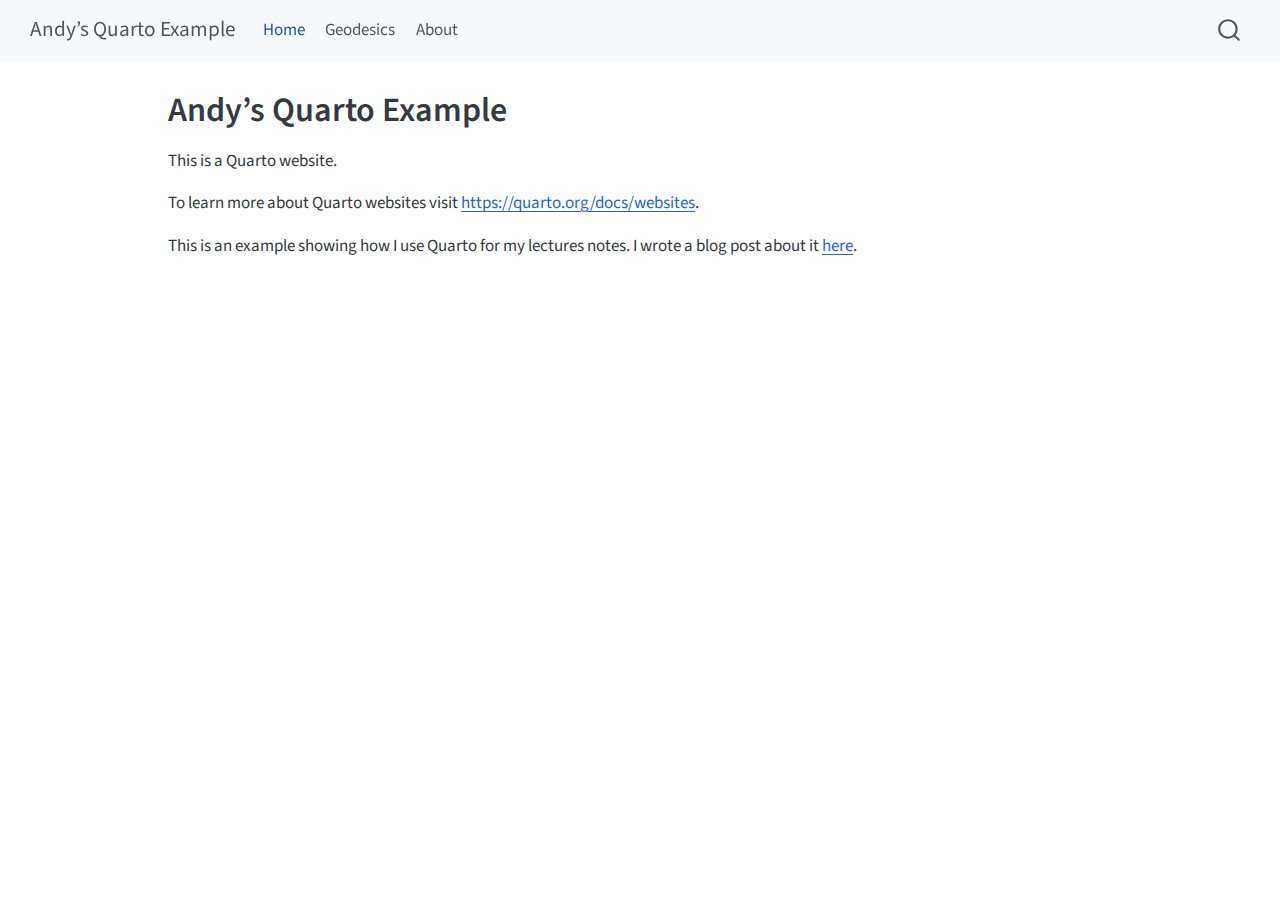
<file: docs/index.html>
<!DOCTYPE html>
<html xmlns="http://www.w3.org/1999/xhtml" lang="en" xml:lang="en"><head>

<meta charset="utf-8">
<meta name="generator" content="quarto-1.4.553">

<meta name="viewport" content="width=device-width, initial-scale=1.0, user-scalable=yes">


<title>Andy’s Quarto Example</title>
<style>
code{white-space: pre-wrap;}
span.smallcaps{font-variant: small-caps;}
div.columns{display: flex; gap: min(4vw, 1.5em);}
div.column{flex: auto; overflow-x: auto;}
div.hanging-indent{margin-left: 1.5em; text-indent: -1.5em;}
ul.task-list{list-style: none;}
ul.task-list li input[type="checkbox"] {
  width: 0.8em;
  margin: 0 0.8em 0.2em -1em; /* quarto-specific, see https://github.com/quarto-dev/quarto-cli/issues/4556 */ 
  vertical-align: middle;
}
</style>


<script src="site_libs/quarto-nav/quarto-nav.js"></script>
<script src="site_libs/quarto-nav/headroom.min.js"></script>
<script src="site_libs/clipboard/clipboard.min.js"></script>
<script src="site_libs/quarto-search/autocomplete.umd.js"></script>
<script src="site_libs/quarto-search/fuse.min.js"></script>
<script src="site_libs/quarto-search/quarto-search.js"></script>
<meta name="quarto:offset" content="./">
<script src="site_libs/quarto-html/quarto.js"></script>
<script src="site_libs/quarto-html/popper.min.js"></script>
<script src="site_libs/quarto-html/tippy.umd.min.js"></script>
<script src="site_libs/quarto-html/anchor.min.js"></script>
<link href="site_libs/quarto-html/tippy.css" rel="stylesheet">
<link href="site_libs/quarto-html/quarto-syntax-highlighting.css" rel="stylesheet" id="quarto-text-highlighting-styles">
<script src="site_libs/bootstrap/bootstrap.min.js"></script>
<link href="site_libs/bootstrap/bootstrap-icons.css" rel="stylesheet">
<link href="site_libs/bootstrap/bootstrap.min.css" rel="stylesheet" id="quarto-bootstrap" data-mode="light">
<script id="quarto-search-options" type="application/json">{
  "location": "navbar",
  "copy-button": false,
  "collapse-after": 3,
  "panel-placement": "end",
  "type": "overlay",
  "limit": 50,
  "keyboard-shortcut": [
    "f",
    "/",
    "s"
  ],
  "show-item-context": false,
  "language": {
    "search-no-results-text": "No results",
    "search-matching-documents-text": "matching documents",
    "search-copy-link-title": "Copy link to search",
    "search-hide-matches-text": "Hide additional matches",
    "search-more-match-text": "more match in this document",
    "search-more-matches-text": "more matches in this document",
    "search-clear-button-title": "Clear",
    "search-text-placeholder": "",
    "search-detached-cancel-button-title": "Cancel",
    "search-submit-button-title": "Submit",
    "search-label": "Search"
  }
}</script>


<link rel="stylesheet" href="styles.css">
</head>

<body class="nav-fixed">

<div id="quarto-search-results"></div>
  <header id="quarto-header" class="headroom fixed-top">
    <nav class="navbar navbar-expand-lg " data-bs-theme="dark">
      <div class="navbar-container container-fluid">
      <div class="navbar-brand-container mx-auto">
    <a class="navbar-brand" href="./index.html">
    <span class="navbar-title">Andy’s Quarto Example</span>
    </a>
  </div>
            <div id="quarto-search" class="" title="Search"></div>
          <button class="navbar-toggler" type="button" data-bs-toggle="collapse" data-bs-target="#navbarCollapse" aria-controls="navbarCollapse" aria-expanded="false" aria-label="Toggle navigation" onclick="if (window.quartoToggleHeadroom) { window.quartoToggleHeadroom(); }">
  <span class="navbar-toggler-icon"></span>
</button>
          <div class="collapse navbar-collapse" id="navbarCollapse">
            <ul class="navbar-nav navbar-nav-scroll me-auto">
  <li class="nav-item">
    <a class="nav-link active" href="./index.html" aria-current="page"> 
<span class="menu-text">Home</span></a>
  </li>  
  <li class="nav-item">
    <a class="nav-link" href="./geodesics.html"> 
<span class="menu-text">Geodesics</span></a>
  </li>  
  <li class="nav-item">
    <a class="nav-link" href="./about.html"> 
<span class="menu-text">About</span></a>
  </li>  
</ul>
          </div> <!-- /navcollapse -->
          <div class="quarto-navbar-tools">
</div>
      </div> <!-- /container-fluid -->
    </nav>
</header>
<!-- content -->
<div id="quarto-content" class="quarto-container page-columns page-rows-contents page-layout-article page-navbar">
<!-- sidebar -->
<!-- margin-sidebar -->
    <div id="quarto-margin-sidebar" class="sidebar margin-sidebar">
        
    </div>
<!-- main -->
<main class="content" id="quarto-document-content">

<header id="title-block-header" class="quarto-title-block default">
<div class="quarto-title">
<h1 class="title">Andy’s Quarto Example</h1>
</div>



<div class="quarto-title-meta">

    
  
    
  </div>
  


</header>


<p>This is a Quarto website.</p>
<p>To learn more about Quarto websites visit <a href="https://quarto.org/docs/websites" class="uri">https://quarto.org/docs/websites</a>.</p>
<p>This is an example showing how I use Quarto for my lectures notes. I wrote a blog post about it <a href="https://phajy.github.io/">here</a>.</p>



</main> <!-- /main -->
<script id="quarto-html-after-body" type="application/javascript">
window.document.addEventListener("DOMContentLoaded", function (event) {
  const toggleBodyColorMode = (bsSheetEl) => {
    const mode = bsSheetEl.getAttribute("data-mode");
    const bodyEl = window.document.querySelector("body");
    if (mode === "dark") {
      bodyEl.classList.add("quarto-dark");
      bodyEl.classList.remove("quarto-light");
    } else {
      bodyEl.classList.add("quarto-light");
      bodyEl.classList.remove("quarto-dark");
    }
  }
  const toggleBodyColorPrimary = () => {
    const bsSheetEl = window.document.querySelector("link#quarto-bootstrap");
    if (bsSheetEl) {
      toggleBodyColorMode(bsSheetEl);
    }
  }
  toggleBodyColorPrimary();  
  const icon = "";
  const anchorJS = new window.AnchorJS();
  anchorJS.options = {
    placement: 'right',
    icon: icon
  };
  anchorJS.add('.anchored');
  const isCodeAnnotation = (el) => {
    for (const clz of el.classList) {
      if (clz.startsWith('code-annotation-')) {                     
        return true;
      }
    }
    return false;
  }
  const clipboard = new window.ClipboardJS('.code-copy-button', {
    text: function(trigger) {
      const codeEl = trigger.previousElementSibling.cloneNode(true);
      for (const childEl of codeEl.children) {
        if (isCodeAnnotation(childEl)) {
          childEl.remove();
        }
      }
      return codeEl.innerText;
    }
  });
  clipboard.on('success', function(e) {
    // button target
    const button = e.trigger;
    // don't keep focus
    button.blur();
    // flash "checked"
    button.classList.add('code-copy-button-checked');
    var currentTitle = button.getAttribute("title");
    button.setAttribute("title", "Copied!");
    let tooltip;
    if (window.bootstrap) {
      button.setAttribute("data-bs-toggle", "tooltip");
      button.setAttribute("data-bs-placement", "left");
      button.setAttribute("data-bs-title", "Copied!");
      tooltip = new bootstrap.Tooltip(button, 
        { trigger: "manual", 
          customClass: "code-copy-button-tooltip",
          offset: [0, -8]});
      tooltip.show();    
    }
    setTimeout(function() {
      if (tooltip) {
        tooltip.hide();
        button.removeAttribute("data-bs-title");
        button.removeAttribute("data-bs-toggle");
        button.removeAttribute("data-bs-placement");
      }
      button.setAttribute("title", currentTitle);
      button.classList.remove('code-copy-button-checked');
    }, 1000);
    // clear code selection
    e.clearSelection();
  });
    var localhostRegex = new RegExp(/^(?:http|https):\/\/localhost\:?[0-9]*\//);
    var mailtoRegex = new RegExp(/^mailto:/);
      var filterRegex = new RegExp('/' + window.location.host + '/');
    var isInternal = (href) => {
        return filterRegex.test(href) || localhostRegex.test(href) || mailtoRegex.test(href);
    }
    // Inspect non-navigation links and adorn them if external
 	var links = window.document.querySelectorAll('a[href]:not(.nav-link):not(.navbar-brand):not(.toc-action):not(.sidebar-link):not(.sidebar-item-toggle):not(.pagination-link):not(.no-external):not([aria-hidden]):not(.dropdown-item):not(.quarto-navigation-tool)');
    for (var i=0; i<links.length; i++) {
      const link = links[i];
      if (!isInternal(link.href)) {
        // undo the damage that might have been done by quarto-nav.js in the case of
        // links that we want to consider external
        if (link.dataset.originalHref !== undefined) {
          link.href = link.dataset.originalHref;
        }
      }
    }
  function tippyHover(el, contentFn, onTriggerFn, onUntriggerFn) {
    const config = {
      allowHTML: true,
      maxWidth: 500,
      delay: 100,
      arrow: false,
      appendTo: function(el) {
          return el.parentElement;
      },
      interactive: true,
      interactiveBorder: 10,
      theme: 'quarto',
      placement: 'bottom-start',
    };
    if (contentFn) {
      config.content = contentFn;
    }
    if (onTriggerFn) {
      config.onTrigger = onTriggerFn;
    }
    if (onUntriggerFn) {
      config.onUntrigger = onUntriggerFn;
    }
    window.tippy(el, config); 
  }
  const noterefs = window.document.querySelectorAll('a[role="doc-noteref"]');
  for (var i=0; i<noterefs.length; i++) {
    const ref = noterefs[i];
    tippyHover(ref, function() {
      // use id or data attribute instead here
      let href = ref.getAttribute('data-footnote-href') || ref.getAttribute('href');
      try { href = new URL(href).hash; } catch {}
      const id = href.replace(/^#\/?/, "");
      const note = window.document.getElementById(id);
      if (note) {
        return note.innerHTML;
      } else {
        return "";
      }
    });
  }
  const xrefs = window.document.querySelectorAll('a.quarto-xref');
  const processXRef = (id, note) => {
    // Strip column container classes
    const stripColumnClz = (el) => {
      el.classList.remove("page-full", "page-columns");
      if (el.children) {
        for (const child of el.children) {
          stripColumnClz(child);
        }
      }
    }
    stripColumnClz(note)
    if (id === null || id.startsWith('sec-')) {
      // Special case sections, only their first couple elements
      const container = document.createElement("div");
      if (note.children && note.children.length > 2) {
        container.appendChild(note.children[0].cloneNode(true));
        for (let i = 1; i < note.children.length; i++) {
          const child = note.children[i];
          if (child.tagName === "P" && child.innerText === "") {
            continue;
          } else {
            container.appendChild(child.cloneNode(true));
            break;
          }
        }
        if (window.Quarto?.typesetMath) {
          window.Quarto.typesetMath(container);
        }
        return container.innerHTML
      } else {
        if (window.Quarto?.typesetMath) {
          window.Quarto.typesetMath(note);
        }
        return note.innerHTML;
      }
    } else {
      // Remove any anchor links if they are present
      const anchorLink = note.querySelector('a.anchorjs-link');
      if (anchorLink) {
        anchorLink.remove();
      }
      if (window.Quarto?.typesetMath) {
        window.Quarto.typesetMath(note);
      }
      // TODO in 1.5, we should make sure this works without a callout special case
      if (note.classList.contains("callout")) {
        return note.outerHTML;
      } else {
        return note.innerHTML;
      }
    }
  }
  for (var i=0; i<xrefs.length; i++) {
    const xref = xrefs[i];
    tippyHover(xref, undefined, function(instance) {
      instance.disable();
      let url = xref.getAttribute('href');
      let hash = undefined; 
      if (url.startsWith('#')) {
        hash = url;
      } else {
        try { hash = new URL(url).hash; } catch {}
      }
      if (hash) {
        const id = hash.replace(/^#\/?/, "");
        const note = window.document.getElementById(id);
        if (note !== null) {
          try {
            const html = processXRef(id, note.cloneNode(true));
            instance.setContent(html);
          } finally {
            instance.enable();
            instance.show();
          }
        } else {
          // See if we can fetch this
          fetch(url.split('#')[0])
          .then(res => res.text())
          .then(html => {
            const parser = new DOMParser();
            const htmlDoc = parser.parseFromString(html, "text/html");
            const note = htmlDoc.getElementById(id);
            if (note !== null) {
              const html = processXRef(id, note);
              instance.setContent(html);
            } 
          }).finally(() => {
            instance.enable();
            instance.show();
          });
        }
      } else {
        // See if we can fetch a full url (with no hash to target)
        // This is a special case and we should probably do some content thinning / targeting
        fetch(url)
        .then(res => res.text())
        .then(html => {
          const parser = new DOMParser();
          const htmlDoc = parser.parseFromString(html, "text/html");
          const note = htmlDoc.querySelector('main.content');
          if (note !== null) {
            // This should only happen for chapter cross references
            // (since there is no id in the URL)
            // remove the first header
            if (note.children.length > 0 && note.children[0].tagName === "HEADER") {
              note.children[0].remove();
            }
            const html = processXRef(null, note);
            instance.setContent(html);
          } 
        }).finally(() => {
          instance.enable();
          instance.show();
        });
      }
    }, function(instance) {
    });
  }
      let selectedAnnoteEl;
      const selectorForAnnotation = ( cell, annotation) => {
        let cellAttr = 'data-code-cell="' + cell + '"';
        let lineAttr = 'data-code-annotation="' +  annotation + '"';
        const selector = 'span[' + cellAttr + '][' + lineAttr + ']';
        return selector;
      }
      const selectCodeLines = (annoteEl) => {
        const doc = window.document;
        const targetCell = annoteEl.getAttribute("data-target-cell");
        const targetAnnotation = annoteEl.getAttribute("data-target-annotation");
        const annoteSpan = window.document.querySelector(selectorForAnnotation(targetCell, targetAnnotation));
        const lines = annoteSpan.getAttribute("data-code-lines").split(",");
        const lineIds = lines.map((line) => {
          return targetCell + "-" + line;
        })
        let top = null;
        let height = null;
        let parent = null;
        if (lineIds.length > 0) {
            //compute the position of the single el (top and bottom and make a div)
            const el = window.document.getElementById(lineIds[0]);
            top = el.offsetTop;
            height = el.offsetHeight;
            parent = el.parentElement.parentElement;
          if (lineIds.length > 1) {
            const lastEl = window.document.getElementById(lineIds[lineIds.length - 1]);
            const bottom = lastEl.offsetTop + lastEl.offsetHeight;
            height = bottom - top;
          }
          if (top !== null && height !== null && parent !== null) {
            // cook up a div (if necessary) and position it 
            let div = window.document.getElementById("code-annotation-line-highlight");
            if (div === null) {
              div = window.document.createElement("div");
              div.setAttribute("id", "code-annotation-line-highlight");
              div.style.position = 'absolute';
              parent.appendChild(div);
            }
            div.style.top = top - 2 + "px";
            div.style.height = height + 4 + "px";
            div.style.left = 0;
            let gutterDiv = window.document.getElementById("code-annotation-line-highlight-gutter");
            if (gutterDiv === null) {
              gutterDiv = window.document.createElement("div");
              gutterDiv.setAttribute("id", "code-annotation-line-highlight-gutter");
              gutterDiv.style.position = 'absolute';
              const codeCell = window.document.getElementById(targetCell);
              const gutter = codeCell.querySelector('.code-annotation-gutter');
              gutter.appendChild(gutterDiv);
            }
            gutterDiv.style.top = top - 2 + "px";
            gutterDiv.style.height = height + 4 + "px";
          }
          selectedAnnoteEl = annoteEl;
        }
      };
      const unselectCodeLines = () => {
        const elementsIds = ["code-annotation-line-highlight", "code-annotation-line-highlight-gutter"];
        elementsIds.forEach((elId) => {
          const div = window.document.getElementById(elId);
          if (div) {
            div.remove();
          }
        });
        selectedAnnoteEl = undefined;
      };
        // Handle positioning of the toggle
    window.addEventListener(
      "resize",
      throttle(() => {
        elRect = undefined;
        if (selectedAnnoteEl) {
          selectCodeLines(selectedAnnoteEl);
        }
      }, 10)
    );
    function throttle(fn, ms) {
    let throttle = false;
    let timer;
      return (...args) => {
        if(!throttle) { // first call gets through
            fn.apply(this, args);
            throttle = true;
        } else { // all the others get throttled
            if(timer) clearTimeout(timer); // cancel #2
            timer = setTimeout(() => {
              fn.apply(this, args);
              timer = throttle = false;
            }, ms);
        }
      };
    }
      // Attach click handler to the DT
      const annoteDls = window.document.querySelectorAll('dt[data-target-cell]');
      for (const annoteDlNode of annoteDls) {
        annoteDlNode.addEventListener('click', (event) => {
          const clickedEl = event.target;
          if (clickedEl !== selectedAnnoteEl) {
            unselectCodeLines();
            const activeEl = window.document.querySelector('dt[data-target-cell].code-annotation-active');
            if (activeEl) {
              activeEl.classList.remove('code-annotation-active');
            }
            selectCodeLines(clickedEl);
            clickedEl.classList.add('code-annotation-active');
          } else {
            // Unselect the line
            unselectCodeLines();
            clickedEl.classList.remove('code-annotation-active');
          }
        });
      }
  const findCites = (el) => {
    const parentEl = el.parentElement;
    if (parentEl) {
      const cites = parentEl.dataset.cites;
      if (cites) {
        return {
          el,
          cites: cites.split(' ')
        };
      } else {
        return findCites(el.parentElement)
      }
    } else {
      return undefined;
    }
  };
  var bibliorefs = window.document.querySelectorAll('a[role="doc-biblioref"]');
  for (var i=0; i<bibliorefs.length; i++) {
    const ref = bibliorefs[i];
    const citeInfo = findCites(ref);
    if (citeInfo) {
      tippyHover(citeInfo.el, function() {
        var popup = window.document.createElement('div');
        citeInfo.cites.forEach(function(cite) {
          var citeDiv = window.document.createElement('div');
          citeDiv.classList.add('hanging-indent');
          citeDiv.classList.add('csl-entry');
          var biblioDiv = window.document.getElementById('ref-' + cite);
          if (biblioDiv) {
            citeDiv.innerHTML = biblioDiv.innerHTML;
          }
          popup.appendChild(citeDiv);
        });
        return popup.innerHTML;
      });
    }
  }
});
</script>
</div> <!-- /content -->




</body></html>
</file>
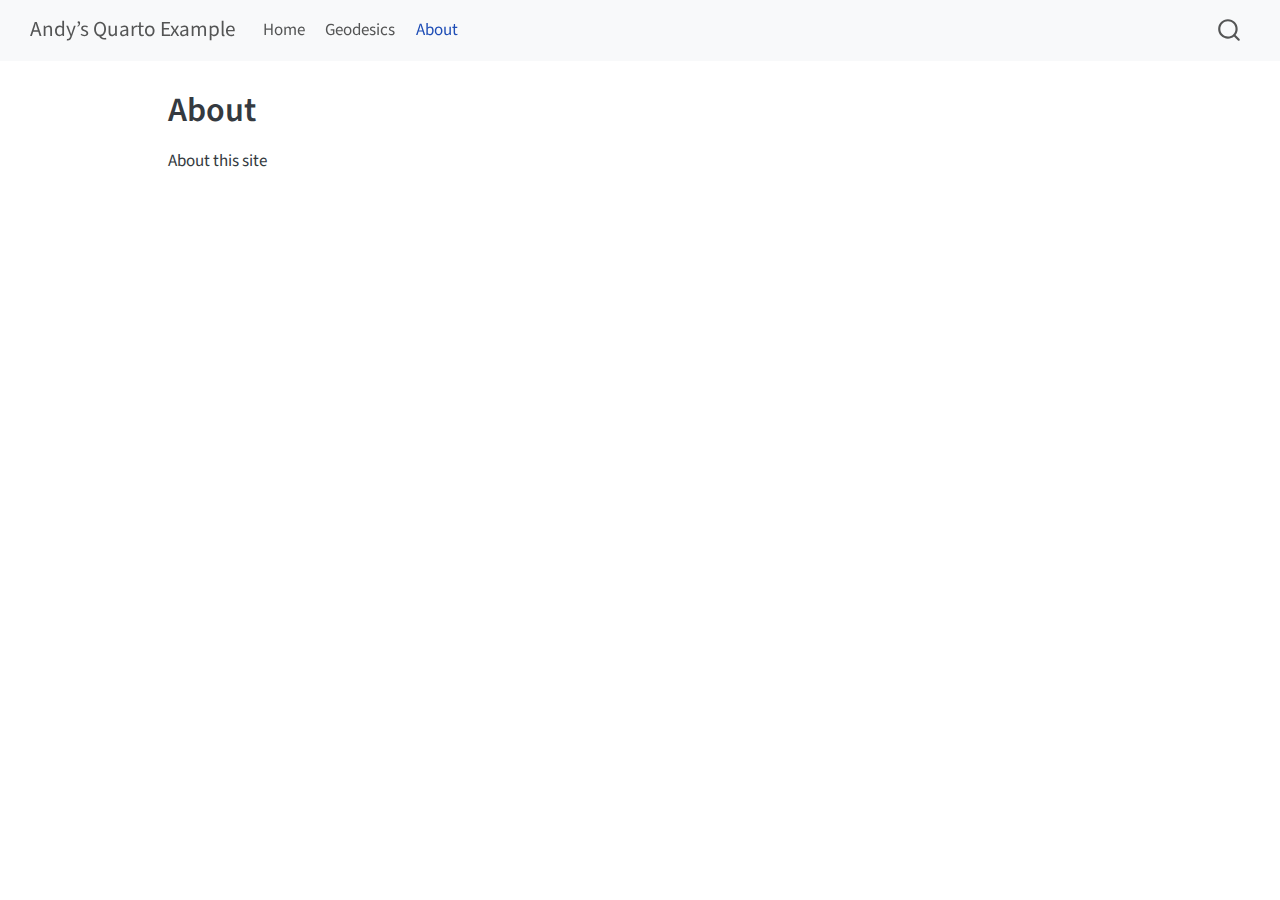
<file: docs/about.html>
<!DOCTYPE html>
<html xmlns="http://www.w3.org/1999/xhtml" lang="en" xml:lang="en"><head>

<meta charset="utf-8">
<meta name="generator" content="quarto-1.4.553">

<meta name="viewport" content="width=device-width, initial-scale=1.0, user-scalable=yes">


<title>Andy’s Quarto Example - About</title>
<style>
code{white-space: pre-wrap;}
span.smallcaps{font-variant: small-caps;}
div.columns{display: flex; gap: min(4vw, 1.5em);}
div.column{flex: auto; overflow-x: auto;}
div.hanging-indent{margin-left: 1.5em; text-indent: -1.5em;}
ul.task-list{list-style: none;}
ul.task-list li input[type="checkbox"] {
  width: 0.8em;
  margin: 0 0.8em 0.2em -1em; /* quarto-specific, see https://github.com/quarto-dev/quarto-cli/issues/4556 */ 
  vertical-align: middle;
}
</style>


<script src="site_libs/quarto-nav/quarto-nav.js"></script>
<script src="site_libs/quarto-nav/headroom.min.js"></script>
<script src="site_libs/clipboard/clipboard.min.js"></script>
<script src="site_libs/quarto-search/autocomplete.umd.js"></script>
<script src="site_libs/quarto-search/fuse.min.js"></script>
<script src="site_libs/quarto-search/quarto-search.js"></script>
<meta name="quarto:offset" content="./">
<script src="site_libs/quarto-html/quarto.js"></script>
<script src="site_libs/quarto-html/popper.min.js"></script>
<script src="site_libs/quarto-html/tippy.umd.min.js"></script>
<script src="site_libs/quarto-html/anchor.min.js"></script>
<link href="site_libs/quarto-html/tippy.css" rel="stylesheet">
<link href="site_libs/quarto-html/quarto-syntax-highlighting.css" rel="stylesheet" id="quarto-text-highlighting-styles">
<script src="site_libs/bootstrap/bootstrap.min.js"></script>
<link href="site_libs/bootstrap/bootstrap-icons.css" rel="stylesheet">
<link href="site_libs/bootstrap/bootstrap.min.css" rel="stylesheet" id="quarto-bootstrap" data-mode="light">
<script id="quarto-search-options" type="application/json">{
  "location": "navbar",
  "copy-button": false,
  "collapse-after": 3,
  "panel-placement": "end",
  "type": "overlay",
  "limit": 50,
  "keyboard-shortcut": [
    "f",
    "/",
    "s"
  ],
  "show-item-context": false,
  "language": {
    "search-no-results-text": "No results",
    "search-matching-documents-text": "matching documents",
    "search-copy-link-title": "Copy link to search",
    "search-hide-matches-text": "Hide additional matches",
    "search-more-match-text": "more match in this document",
    "search-more-matches-text": "more matches in this document",
    "search-clear-button-title": "Clear",
    "search-text-placeholder": "",
    "search-detached-cancel-button-title": "Cancel",
    "search-submit-button-title": "Submit",
    "search-label": "Search"
  }
}</script>


<link rel="stylesheet" href="styles.css">
</head>

<body class="nav-fixed">

<div id="quarto-search-results"></div>
  <header id="quarto-header" class="headroom fixed-top">
    <nav class="navbar navbar-expand-lg " data-bs-theme="dark">
      <div class="navbar-container container-fluid">
      <div class="navbar-brand-container mx-auto">
    <a class="navbar-brand" href="./index.html">
    <span class="navbar-title">Andy’s Quarto Example</span>
    </a>
  </div>
            <div id="quarto-search" class="" title="Search"></div>
          <button class="navbar-toggler" type="button" data-bs-toggle="collapse" data-bs-target="#navbarCollapse" aria-controls="navbarCollapse" aria-expanded="false" aria-label="Toggle navigation" onclick="if (window.quartoToggleHeadroom) { window.quartoToggleHeadroom(); }">
  <span class="navbar-toggler-icon"></span>
</button>
          <div class="collapse navbar-collapse" id="navbarCollapse">
            <ul class="navbar-nav navbar-nav-scroll me-auto">
  <li class="nav-item">
    <a class="nav-link" href="./index.html"> 
<span class="menu-text">Home</span></a>
  </li>  
  <li class="nav-item">
    <a class="nav-link" href="./geodesics.html"> 
<span class="menu-text">Geodesics</span></a>
  </li>  
  <li class="nav-item">
    <a class="nav-link active" href="./about.html" aria-current="page"> 
<span class="menu-text">About</span></a>
  </li>  
</ul>
          </div> <!-- /navcollapse -->
          <div class="quarto-navbar-tools">
</div>
      </div> <!-- /container-fluid -->
    </nav>
</header>
<!-- content -->
<div id="quarto-content" class="quarto-container page-columns page-rows-contents page-layout-article page-navbar">
<!-- sidebar -->
<!-- margin-sidebar -->
    <div id="quarto-margin-sidebar" class="sidebar margin-sidebar">
        
    </div>
<!-- main -->
<main class="content" id="quarto-document-content">

<header id="title-block-header" class="quarto-title-block default">
<div class="quarto-title">
<h1 class="title">About</h1>
</div>



<div class="quarto-title-meta">

    
  
    
  </div>
  


</header>


<p>About this site</p>



</main> <!-- /main -->
<script id="quarto-html-after-body" type="application/javascript">
window.document.addEventListener("DOMContentLoaded", function (event) {
  const toggleBodyColorMode = (bsSheetEl) => {
    const mode = bsSheetEl.getAttribute("data-mode");
    const bodyEl = window.document.querySelector("body");
    if (mode === "dark") {
      bodyEl.classList.add("quarto-dark");
      bodyEl.classList.remove("quarto-light");
    } else {
      bodyEl.classList.add("quarto-light");
      bodyEl.classList.remove("quarto-dark");
    }
  }
  const toggleBodyColorPrimary = () => {
    const bsSheetEl = window.document.querySelector("link#quarto-bootstrap");
    if (bsSheetEl) {
      toggleBodyColorMode(bsSheetEl);
    }
  }
  toggleBodyColorPrimary();  
  const icon = "";
  const anchorJS = new window.AnchorJS();
  anchorJS.options = {
    placement: 'right',
    icon: icon
  };
  anchorJS.add('.anchored');
  const isCodeAnnotation = (el) => {
    for (const clz of el.classList) {
      if (clz.startsWith('code-annotation-')) {                     
        return true;
      }
    }
    return false;
  }
  const clipboard = new window.ClipboardJS('.code-copy-button', {
    text: function(trigger) {
      const codeEl = trigger.previousElementSibling.cloneNode(true);
      for (const childEl of codeEl.children) {
        if (isCodeAnnotation(childEl)) {
          childEl.remove();
        }
      }
      return codeEl.innerText;
    }
  });
  clipboard.on('success', function(e) {
    // button target
    const button = e.trigger;
    // don't keep focus
    button.blur();
    // flash "checked"
    button.classList.add('code-copy-button-checked');
    var currentTitle = button.getAttribute("title");
    button.setAttribute("title", "Copied!");
    let tooltip;
    if (window.bootstrap) {
      button.setAttribute("data-bs-toggle", "tooltip");
      button.setAttribute("data-bs-placement", "left");
      button.setAttribute("data-bs-title", "Copied!");
      tooltip = new bootstrap.Tooltip(button, 
        { trigger: "manual", 
          customClass: "code-copy-button-tooltip",
          offset: [0, -8]});
      tooltip.show();    
    }
    setTimeout(function() {
      if (tooltip) {
        tooltip.hide();
        button.removeAttribute("data-bs-title");
        button.removeAttribute("data-bs-toggle");
        button.removeAttribute("data-bs-placement");
      }
      button.setAttribute("title", currentTitle);
      button.classList.remove('code-copy-button-checked');
    }, 1000);
    // clear code selection
    e.clearSelection();
  });
    var localhostRegex = new RegExp(/^(?:http|https):\/\/localhost\:?[0-9]*\//);
    var mailtoRegex = new RegExp(/^mailto:/);
      var filterRegex = new RegExp('/' + window.location.host + '/');
    var isInternal = (href) => {
        return filterRegex.test(href) || localhostRegex.test(href) || mailtoRegex.test(href);
    }
    // Inspect non-navigation links and adorn them if external
 	var links = window.document.querySelectorAll('a[href]:not(.nav-link):not(.navbar-brand):not(.toc-action):not(.sidebar-link):not(.sidebar-item-toggle):not(.pagination-link):not(.no-external):not([aria-hidden]):not(.dropdown-item):not(.quarto-navigation-tool)');
    for (var i=0; i<links.length; i++) {
      const link = links[i];
      if (!isInternal(link.href)) {
        // undo the damage that might have been done by quarto-nav.js in the case of
        // links that we want to consider external
        if (link.dataset.originalHref !== undefined) {
          link.href = link.dataset.originalHref;
        }
      }
    }
  function tippyHover(el, contentFn, onTriggerFn, onUntriggerFn) {
    const config = {
      allowHTML: true,
      maxWidth: 500,
      delay: 100,
      arrow: false,
      appendTo: function(el) {
          return el.parentElement;
      },
      interactive: true,
      interactiveBorder: 10,
      theme: 'quarto',
      placement: 'bottom-start',
    };
    if (contentFn) {
      config.content = contentFn;
    }
    if (onTriggerFn) {
      config.onTrigger = onTriggerFn;
    }
    if (onUntriggerFn) {
      config.onUntrigger = onUntriggerFn;
    }
    window.tippy(el, config); 
  }
  const noterefs = window.document.querySelectorAll('a[role="doc-noteref"]');
  for (var i=0; i<noterefs.length; i++) {
    const ref = noterefs[i];
    tippyHover(ref, function() {
      // use id or data attribute instead here
      let href = ref.getAttribute('data-footnote-href') || ref.getAttribute('href');
      try { href = new URL(href).hash; } catch {}
      const id = href.replace(/^#\/?/, "");
      const note = window.document.getElementById(id);
      if (note) {
        return note.innerHTML;
      } else {
        return "";
      }
    });
  }
  const xrefs = window.document.querySelectorAll('a.quarto-xref');
  const processXRef = (id, note) => {
    // Strip column container classes
    const stripColumnClz = (el) => {
      el.classList.remove("page-full", "page-columns");
      if (el.children) {
        for (const child of el.children) {
          stripColumnClz(child);
        }
      }
    }
    stripColumnClz(note)
    if (id === null || id.startsWith('sec-')) {
      // Special case sections, only their first couple elements
      const container = document.createElement("div");
      if (note.children && note.children.length > 2) {
        container.appendChild(note.children[0].cloneNode(true));
        for (let i = 1; i < note.children.length; i++) {
          const child = note.children[i];
          if (child.tagName === "P" && child.innerText === "") {
            continue;
          } else {
            container.appendChild(child.cloneNode(true));
            break;
          }
        }
        if (window.Quarto?.typesetMath) {
          window.Quarto.typesetMath(container);
        }
        return container.innerHTML
      } else {
        if (window.Quarto?.typesetMath) {
          window.Quarto.typesetMath(note);
        }
        return note.innerHTML;
      }
    } else {
      // Remove any anchor links if they are present
      const anchorLink = note.querySelector('a.anchorjs-link');
      if (anchorLink) {
        anchorLink.remove();
      }
      if (window.Quarto?.typesetMath) {
        window.Quarto.typesetMath(note);
      }
      // TODO in 1.5, we should make sure this works without a callout special case
      if (note.classList.contains("callout")) {
        return note.outerHTML;
      } else {
        return note.innerHTML;
      }
    }
  }
  for (var i=0; i<xrefs.length; i++) {
    const xref = xrefs[i];
    tippyHover(xref, undefined, function(instance) {
      instance.disable();
      let url = xref.getAttribute('href');
      let hash = undefined; 
      if (url.startsWith('#')) {
        hash = url;
      } else {
        try { hash = new URL(url).hash; } catch {}
      }
      if (hash) {
        const id = hash.replace(/^#\/?/, "");
        const note = window.document.getElementById(id);
        if (note !== null) {
          try {
            const html = processXRef(id, note.cloneNode(true));
            instance.setContent(html);
          } finally {
            instance.enable();
            instance.show();
          }
        } else {
          // See if we can fetch this
          fetch(url.split('#')[0])
          .then(res => res.text())
          .then(html => {
            const parser = new DOMParser();
            const htmlDoc = parser.parseFromString(html, "text/html");
            const note = htmlDoc.getElementById(id);
            if (note !== null) {
              const html = processXRef(id, note);
              instance.setContent(html);
            } 
          }).finally(() => {
            instance.enable();
            instance.show();
          });
        }
      } else {
        // See if we can fetch a full url (with no hash to target)
        // This is a special case and we should probably do some content thinning / targeting
        fetch(url)
        .then(res => res.text())
        .then(html => {
          const parser = new DOMParser();
          const htmlDoc = parser.parseFromString(html, "text/html");
          const note = htmlDoc.querySelector('main.content');
          if (note !== null) {
            // This should only happen for chapter cross references
            // (since there is no id in the URL)
            // remove the first header
            if (note.children.length > 0 && note.children[0].tagName === "HEADER") {
              note.children[0].remove();
            }
            const html = processXRef(null, note);
            instance.setContent(html);
          } 
        }).finally(() => {
          instance.enable();
          instance.show();
        });
      }
    }, function(instance) {
    });
  }
      let selectedAnnoteEl;
      const selectorForAnnotation = ( cell, annotation) => {
        let cellAttr = 'data-code-cell="' + cell + '"';
        let lineAttr = 'data-code-annotation="' +  annotation + '"';
        const selector = 'span[' + cellAttr + '][' + lineAttr + ']';
        return selector;
      }
      const selectCodeLines = (annoteEl) => {
        const doc = window.document;
        const targetCell = annoteEl.getAttribute("data-target-cell");
        const targetAnnotation = annoteEl.getAttribute("data-target-annotation");
        const annoteSpan = window.document.querySelector(selectorForAnnotation(targetCell, targetAnnotation));
        const lines = annoteSpan.getAttribute("data-code-lines").split(",");
        const lineIds = lines.map((line) => {
          return targetCell + "-" + line;
        })
        let top = null;
        let height = null;
        let parent = null;
        if (lineIds.length > 0) {
            //compute the position of the single el (top and bottom and make a div)
            const el = window.document.getElementById(lineIds[0]);
            top = el.offsetTop;
            height = el.offsetHeight;
            parent = el.parentElement.parentElement;
          if (lineIds.length > 1) {
            const lastEl = window.document.getElementById(lineIds[lineIds.length - 1]);
            const bottom = lastEl.offsetTop + lastEl.offsetHeight;
            height = bottom - top;
          }
          if (top !== null && height !== null && parent !== null) {
            // cook up a div (if necessary) and position it 
            let div = window.document.getElementById("code-annotation-line-highlight");
            if (div === null) {
              div = window.document.createElement("div");
              div.setAttribute("id", "code-annotation-line-highlight");
              div.style.position = 'absolute';
              parent.appendChild(div);
            }
            div.style.top = top - 2 + "px";
            div.style.height = height + 4 + "px";
            div.style.left = 0;
            let gutterDiv = window.document.getElementById("code-annotation-line-highlight-gutter");
            if (gutterDiv === null) {
              gutterDiv = window.document.createElement("div");
              gutterDiv.setAttribute("id", "code-annotation-line-highlight-gutter");
              gutterDiv.style.position = 'absolute';
              const codeCell = window.document.getElementById(targetCell);
              const gutter = codeCell.querySelector('.code-annotation-gutter');
              gutter.appendChild(gutterDiv);
            }
            gutterDiv.style.top = top - 2 + "px";
            gutterDiv.style.height = height + 4 + "px";
          }
          selectedAnnoteEl = annoteEl;
        }
      };
      const unselectCodeLines = () => {
        const elementsIds = ["code-annotation-line-highlight", "code-annotation-line-highlight-gutter"];
        elementsIds.forEach((elId) => {
          const div = window.document.getElementById(elId);
          if (div) {
            div.remove();
          }
        });
        selectedAnnoteEl = undefined;
      };
        // Handle positioning of the toggle
    window.addEventListener(
      "resize",
      throttle(() => {
        elRect = undefined;
        if (selectedAnnoteEl) {
          selectCodeLines(selectedAnnoteEl);
        }
      }, 10)
    );
    function throttle(fn, ms) {
    let throttle = false;
    let timer;
      return (...args) => {
        if(!throttle) { // first call gets through
            fn.apply(this, args);
            throttle = true;
        } else { // all the others get throttled
            if(timer) clearTimeout(timer); // cancel #2
            timer = setTimeout(() => {
              fn.apply(this, args);
              timer = throttle = false;
            }, ms);
        }
      };
    }
      // Attach click handler to the DT
      const annoteDls = window.document.querySelectorAll('dt[data-target-cell]');
      for (const annoteDlNode of annoteDls) {
        annoteDlNode.addEventListener('click', (event) => {
          const clickedEl = event.target;
          if (clickedEl !== selectedAnnoteEl) {
            unselectCodeLines();
            const activeEl = window.document.querySelector('dt[data-target-cell].code-annotation-active');
            if (activeEl) {
              activeEl.classList.remove('code-annotation-active');
            }
            selectCodeLines(clickedEl);
            clickedEl.classList.add('code-annotation-active');
          } else {
            // Unselect the line
            unselectCodeLines();
            clickedEl.classList.remove('code-annotation-active');
          }
        });
      }
  const findCites = (el) => {
    const parentEl = el.parentElement;
    if (parentEl) {
      const cites = parentEl.dataset.cites;
      if (cites) {
        return {
          el,
          cites: cites.split(' ')
        };
      } else {
        return findCites(el.parentElement)
      }
    } else {
      return undefined;
    }
  };
  var bibliorefs = window.document.querySelectorAll('a[role="doc-biblioref"]');
  for (var i=0; i<bibliorefs.length; i++) {
    const ref = bibliorefs[i];
    const citeInfo = findCites(ref);
    if (citeInfo) {
      tippyHover(citeInfo.el, function() {
        var popup = window.document.createElement('div');
        citeInfo.cites.forEach(function(cite) {
          var citeDiv = window.document.createElement('div');
          citeDiv.classList.add('hanging-indent');
          citeDiv.classList.add('csl-entry');
          var biblioDiv = window.document.getElementById('ref-' + cite);
          if (biblioDiv) {
            citeDiv.innerHTML = biblioDiv.innerHTML;
          }
          popup.appendChild(citeDiv);
        });
        return popup.innerHTML;
      });
    }
  }
});
</script>
</div> <!-- /content -->




</body></html>
</file>
<file: docs/site_libs/quarto-html/tippy.css>
.tippy-box[data-animation=fade][data-state=hidden]{opacity:0}[data-tippy-root]{max-width:calc(100vw - 10px)}.tippy-box{position:relative;background-color:#333;color:#fff;border-radius:4px;font-size:14px;line-height:1.4;white-space:normal;outline:0;transition-property:transform,visibility,opacity}.tippy-box[data-placement^=top]>.tippy-arrow{bottom:0}.tippy-box[data-placement^=top]>.tippy-arrow:before{bottom:-7px;left:0;border-width:8px 8px 0;border-top-color:initial;transform-origin:center top}.tippy-box[data-placement^=bottom]>.tippy-arrow{top:0}.tippy-box[data-placement^=bottom]>.tippy-arrow:before{top:-7px;left:0;border-width:0 8px 8px;border-bottom-color:initial;transform-origin:center bottom}.tippy-box[data-placement^=left]>.tippy-arrow{right:0}.tippy-box[data-placement^=left]>.tippy-arrow:before{border-width:8px 0 8px 8px;border-left-color:initial;right:-7px;transform-origin:center left}.tippy-box[data-placement^=right]>.tippy-arrow{left:0}.tippy-box[data-placement^=right]>.tippy-arrow:before{left:-7px;border-width:8px 8px 8px 0;border-right-color:initial;transform-origin:center right}.tippy-box[data-inertia][data-state=visible]{transition-timing-function:cubic-bezier(.54,1.5,.38,1.11)}.tippy-arrow{width:16px;height:16px;color:#333}.tippy-arrow:before{content:"";position:absolute;border-color:transparent;border-style:solid}.tippy-content{position:relative;padding:5px 9px;z-index:1}
</file>
<file: docs/site_libs/quarto-html/quarto-syntax-highlighting.css>
/* quarto syntax highlight colors */
:root {
  --quarto-hl-ot-color: #003B4F;
  --quarto-hl-at-color: #657422;
  --quarto-hl-ss-color: #20794D;
  --quarto-hl-an-color: #5E5E5E;
  --quarto-hl-fu-color: #4758AB;
  --quarto-hl-st-color: #20794D;
  --quarto-hl-cf-color: #003B4F;
  --quarto-hl-op-color: #5E5E5E;
  --quarto-hl-er-color: #AD0000;
  --quarto-hl-bn-color: #AD0000;
  --quarto-hl-al-color: #AD0000;
  --quarto-hl-va-color: #111111;
  --quarto-hl-bu-color: inherit;
  --quarto-hl-ex-color: inherit;
  --quarto-hl-pp-color: #AD0000;
  --quarto-hl-in-color: #5E5E5E;
  --quarto-hl-vs-color: #20794D;
  --quarto-hl-wa-color: #5E5E5E;
  --quarto-hl-do-color: #5E5E5E;
  --quarto-hl-im-color: #00769E;
  --quarto-hl-ch-color: #20794D;
  --quarto-hl-dt-color: #AD0000;
  --quarto-hl-fl-color: #AD0000;
  --quarto-hl-co-color: #5E5E5E;
  --quarto-hl-cv-color: #5E5E5E;
  --quarto-hl-cn-color: #8f5902;
  --quarto-hl-sc-color: #5E5E5E;
  --quarto-hl-dv-color: #AD0000;
  --quarto-hl-kw-color: #003B4F;
}

/* other quarto variables */
:root {
  --quarto-font-monospace: SFMono-Regular, Menlo, Monaco, Consolas, "Liberation Mono", "Courier New", monospace;
}

pre > code.sourceCode > span {
  color: #003B4F;
}

code span {
  color: #003B4F;
}

code.sourceCode > span {
  color: #003B4F;
}

div.sourceCode,
div.sourceCode pre.sourceCode {
  color: #003B4F;
}

code span.ot {
  color: #003B4F;
  font-style: inherit;
}

code span.at {
  color: #657422;
  font-style: inherit;
}

code span.ss {
  color: #20794D;
  font-style: inherit;
}

code span.an {
  color: #5E5E5E;
  font-style: inherit;
}

code span.fu {
  color: #4758AB;
  font-style: inherit;
}

code span.st {
  color: #20794D;
  font-style: inherit;
}

code span.cf {
  color: #003B4F;
  font-style: inherit;
}

code span.op {
  color: #5E5E5E;
  font-style: inherit;
}

code span.er {
  color: #AD0000;
  font-style: inherit;
}

code span.bn {
  color: #AD0000;
  font-style: inherit;
}

code span.al {
  color: #AD0000;
  font-style: inherit;
}

code span.va {
  color: #111111;
  font-style: inherit;
}

code span.bu {
  font-style: inherit;
}

code span.ex {
  font-style: inherit;
}

code span.pp {
  color: #AD0000;
  font-style: inherit;
}

code span.in {
  color: #5E5E5E;
  font-style: inherit;
}

code span.vs {
  color: #20794D;
  font-style: inherit;
}

code span.wa {
  color: #5E5E5E;
  font-style: italic;
}

code span.do {
  color: #5E5E5E;
  font-style: italic;
}

code span.im {
  color: #00769E;
  font-style: inherit;
}

code span.ch {
  color: #20794D;
  font-style: inherit;
}

code span.dt {
  color: #AD0000;
  font-style: inherit;
}

code span.fl {
  color: #AD0000;
  font-style: inherit;
}

code span.co {
  color: #5E5E5E;
  font-style: inherit;
}

code span.cv {
  color: #5E5E5E;
  font-style: italic;
}

code span.cn {
  color: #8f5902;
  font-style: inherit;
}

code span.sc {
  color: #5E5E5E;
  font-style: inherit;
}

code span.dv {
  color: #AD0000;
  font-style: inherit;
}

code span.kw {
  color: #003B4F;
  font-style: inherit;
}

.prevent-inlining {
  content: "</";
}

/*# sourceMappingURL=debc5d5d77c3f9108843748ff7464032.css.map */
</file>
<file: docs/styles.css>
/* css styles */
</file>
